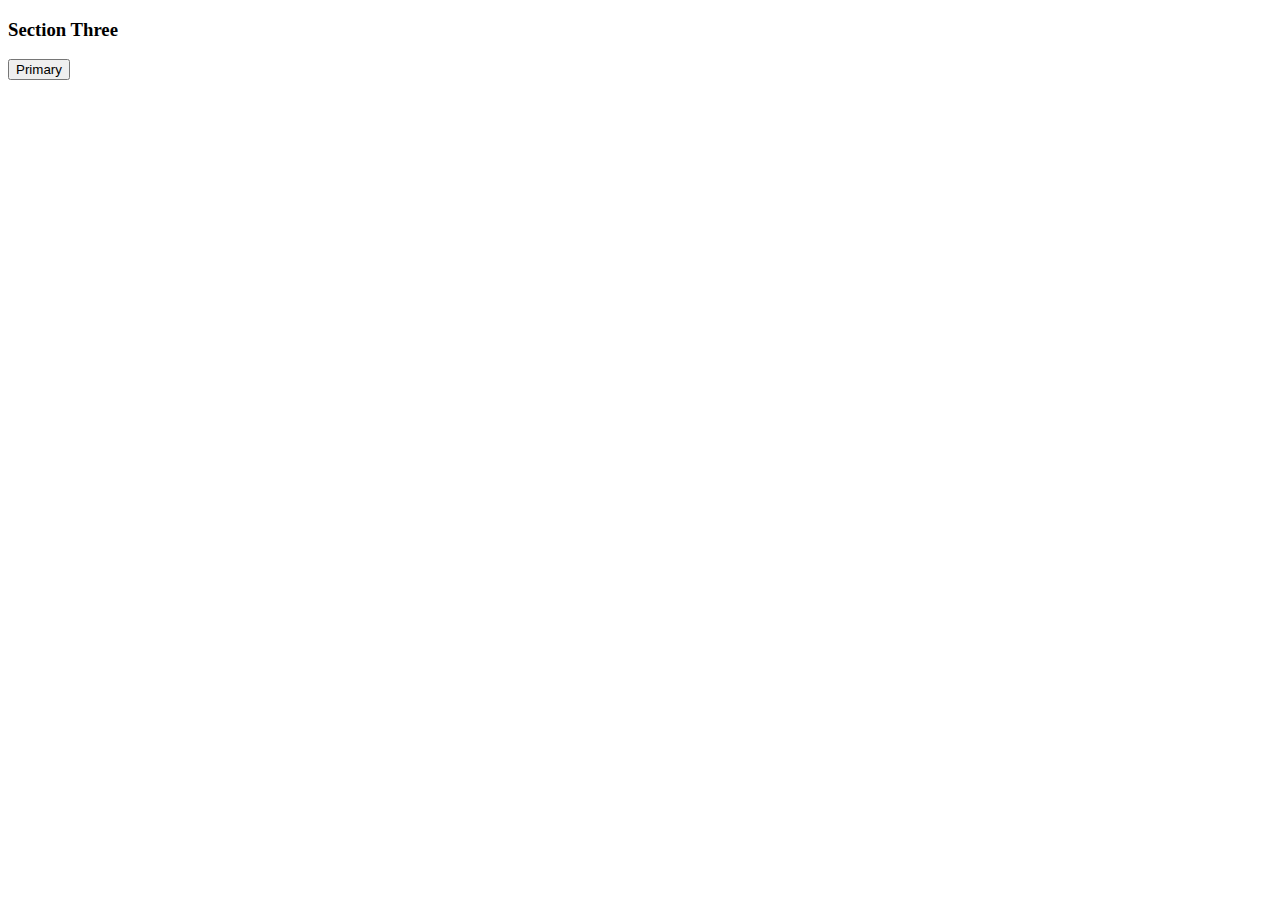
<file: section3.html>
<!DOCTYPE html>

<section>
        <div class ="jumbotron">
            <h3 class="text-center"><strong>Section Three</strong></h3>
        </div>
</section>

<section>
<button type="button" class="btn btn-primary">Primary</button>
</section>
</file>
